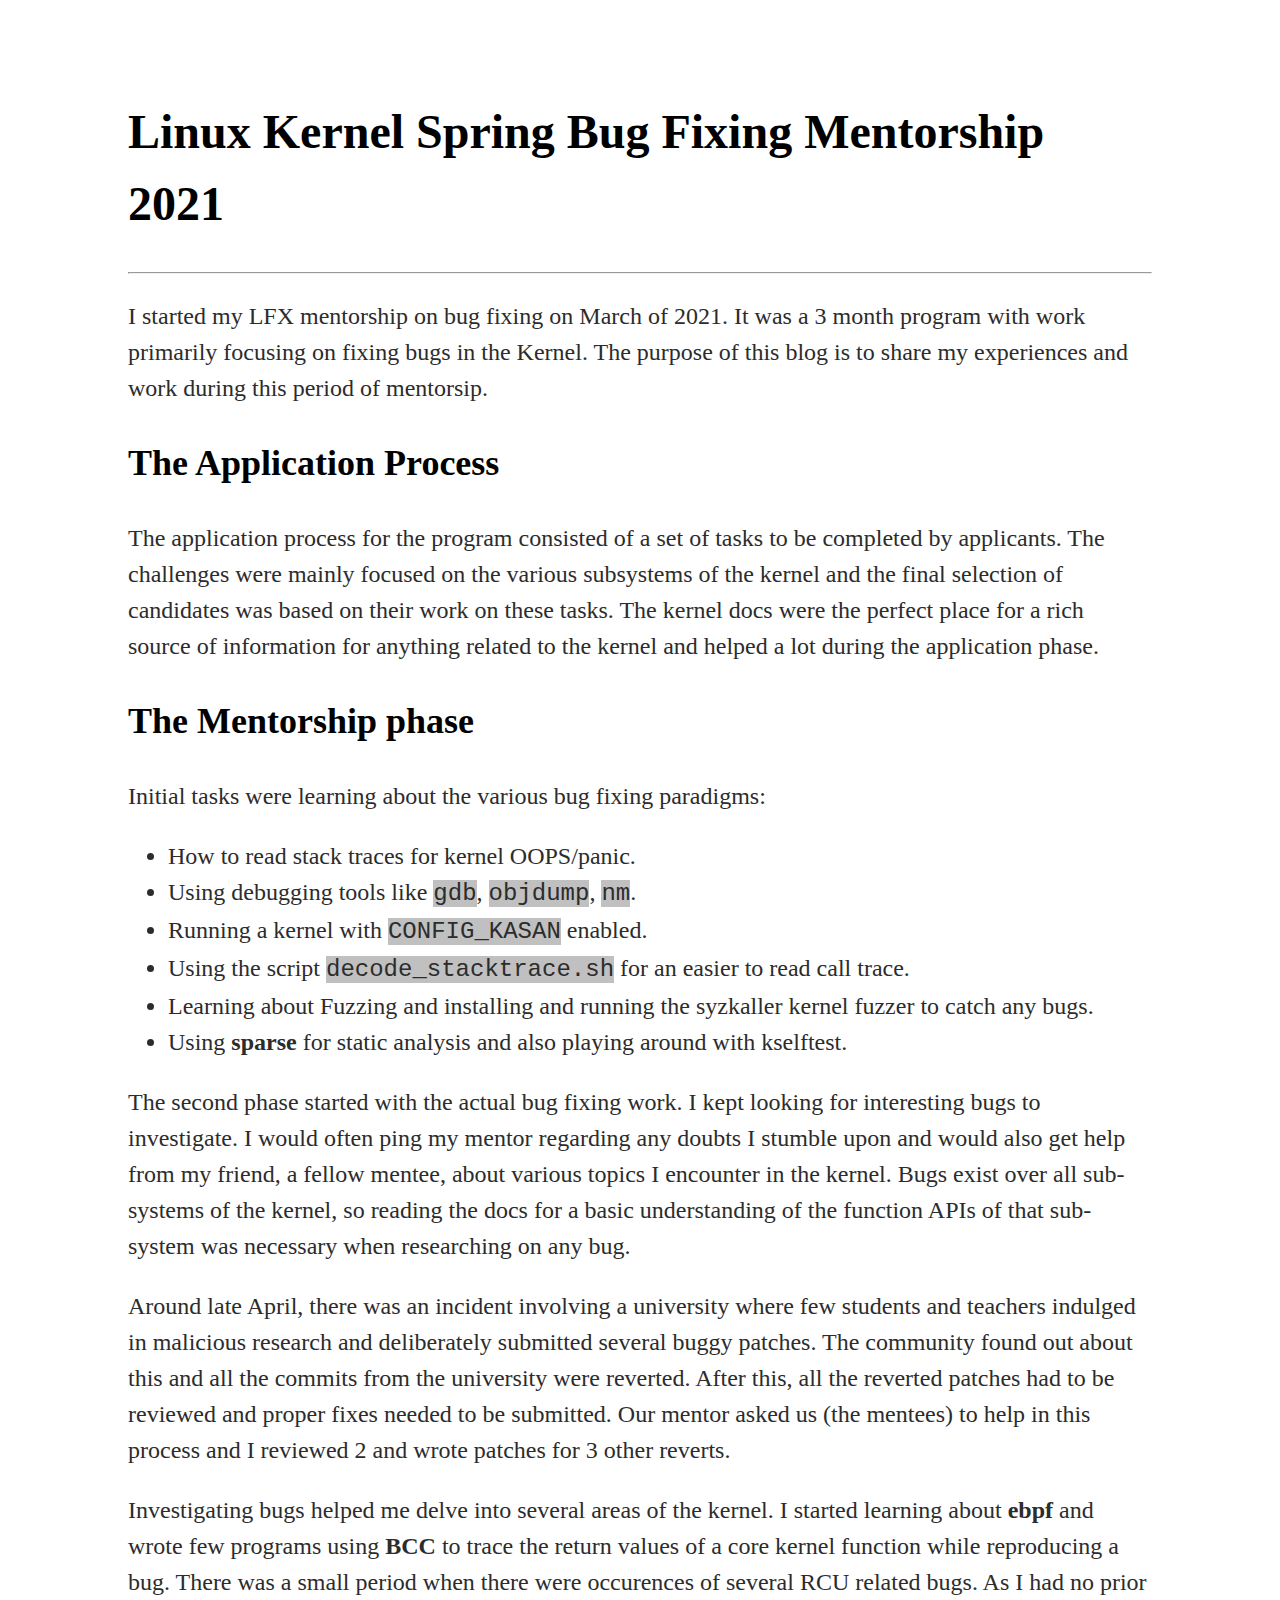
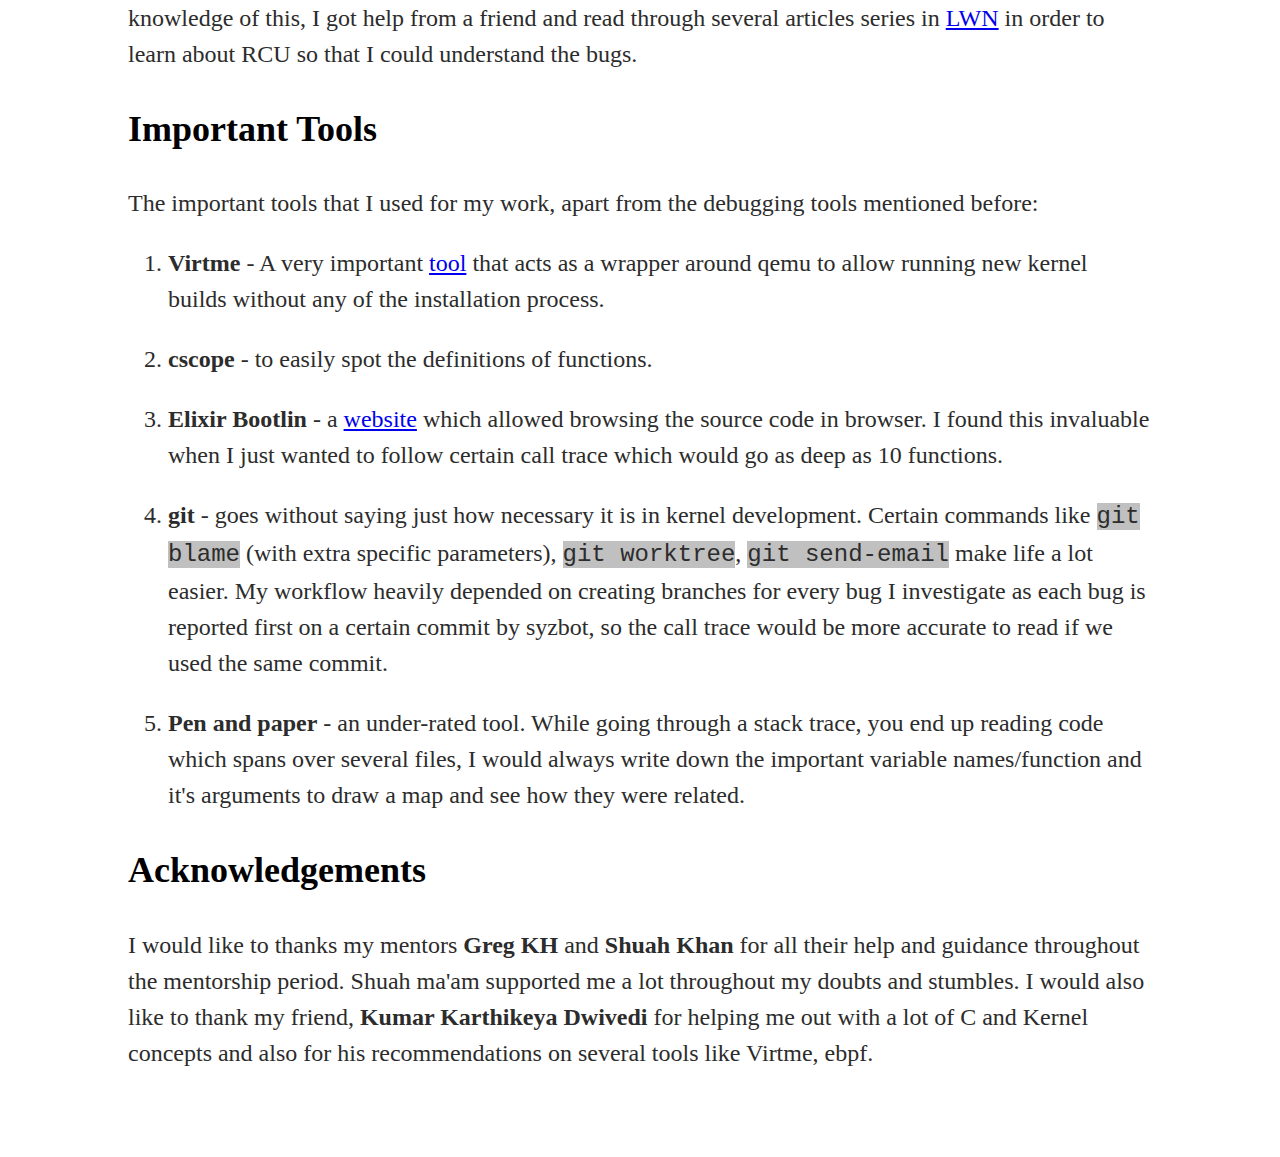
<file: blogs/lfx-blog.html>
<html>
	<head>
		<style>
body {
	color: #2c2c2c;
	font-family: 'Ubuntu';
	font-size: 1.5rem;
	line-height: 1.5;
	margin: 6rem auto 6rem;
	width: 50%;
}

:is(h1, h2, h3, h4, h5, h6) {
	color: black;
}

code {
	background: silver;
}

@media only screen and (min-width: 300px) and (max-width: 1300px) { 
	body {
		width: 80%;
	}
}


		</style>
	</head>
	<body>
		<h1 id="linux-kernel-spring-bug-fixing-mentorship-2021">Linux Kernel Spring Bug Fixing Mentorship 2021</h1>
		<hr>
		<p>I started my LFX mentorship on bug fixing on March of 2021. It was a 3 month
		program with work primarily focusing on fixing bugs in the Kernel. The purpose
		of this blog is to share my experiences and work during this period of
		mentorsip.</p>
		<h2 id="the-application-process">The Application Process</h2>
		<p>The application process for the program consisted of a set of tasks to be
		completed by applicants. The challenges were mainly focused on the various
		subsystems of the kernel and the final selection of candidates was based on
		their work on these tasks. The kernel docs were the perfect place for a rich
		source of information for anything related to the kernel and helped a lot
		during the application phase.</p>
		<h2 id="the-mentorship-phase">The Mentorship phase</h2>
		<p>Initial tasks were learning about the various bug fixing paradigms:  </p>
		<ul>
			<li>How to read stack traces for kernel OOPS/panic.</li>
			<li>Using debugging tools like <code>gdb</code>, <code>objdump</code>, <code>nm</code>.</li>
			<li>Running a kernel with <code>CONFIG_KASAN</code> enabled.</li>
			<li>Using the script <code>decode_stacktrace.sh</code> for an easier to read call trace.</li>
			<li>Learning about Fuzzing and installing and running the syzkaller kernel
				fuzzer to catch any bugs.</li>
			<li>Using <strong>sparse</strong> for static analysis and also playing around with kselftest.</li>
		</ul>
		<p>The second phase started with the actual bug fixing work. I kept looking for
		interesting bugs to investigate. I would often ping my mentor regarding any
		doubts I stumble upon and would also get help from my friend, a fellow mentee,
		about various topics I encounter in the kernel. Bugs exist over all sub-systems
		of the kernel, so reading the docs for a basic understanding of the function
		APIs of that sub-system was necessary when researching on any bug.</p>
		<p>Around late April, there was an incident involving a university where few
		students and teachers indulged in malicious research and deliberately submitted
		several buggy patches. The community found out about this and all the commits
		from the university were reverted. After this, all the reverted patches had to
		be reviewed and proper fixes needed to be submitted. Our mentor asked us (the
		mentees) to help in this process and I reviewed 2 and wrote patches for 3 other
		reverts.</p>
		<p>Investigating bugs helped me delve into several areas of the kernel. I started
		learning about <strong>ebpf</strong> and wrote few programs using <strong>BCC</strong> to trace the
		return values of a core kernel function while reproducing a bug. There was a
		small period when there were occurences of several RCU related bugs.  As I had
		no prior knowledge of this, I got help from a friend and read through several
		articles series in <a href="https://lwn.net/">LWN</a> in order to learn about RCU so that I could understand
		the bugs.</p>
		<h2 id="important-tools">Important Tools</h2>
		<p>The important tools that I used for my work, apart from the debugging tools
		mentioned before:</p>
		<ol>
			<li><p><strong>Virtme</strong> - A very important <a href="https://github.com/amluto/virtme">tool</a> that
				acts as a wrapper around qemu to allow running new kernel builds without any
				of the installation process.</p>
			</li>
			<li><p><strong>cscope</strong> - to easily spot the definitions of functions.</p>
			</li>
			<li><p><strong>Elixir Bootlin</strong> - a
				<a href="https://elixir.bootlin.com/linux/v5.13-rc3/source">website</a> which allowed
				browsing the source code in browser.  I found this invaluable when I just
				wanted to follow certain call trace which would go as deep as 10 functions.</p>
			</li>
			<li><p><strong>git</strong> - goes without saying just how necessary it is in kernel
				development.  Certain commands like <code>git blame</code> (with extra specific
				parameters), <code>git worktree</code>, <code>git send-email</code> make life a lot easier. My
				workflow heavily depended on creating branches for every bug I investigate
				as each bug is reported first on a certain commit by syzbot, so the call
				trace would be more accurate to read if we used the same commit.</p>
			</li>
			<li><p><strong>Pen and paper</strong> - an under-rated tool. While going through a stack trace,
				you end up reading code which spans over several files, I would always write
				down the important variable names/function and it&#39;s arguments to draw a map
				and see how they were related.</p>
			</li>
		</ol>
		<h2 id="acknowledgements">Acknowledgements</h2>
		<p>I would like to thanks my mentors <strong>Greg KH</strong> and <strong>Shuah Khan</strong> for all their
		help and guidance throughout the mentorship period. Shuah ma&#39;am supported me a
		lot throughout my doubts and stumbles. I would also like to thank my friend,
		<strong>Kumar Karthikeya Dwivedi</strong> for helping me out with a lot of C and Kernel
		concepts and also for his recommendations on several tools like Virtme, ebpf.</p>
	</body>
</html>
</file>
